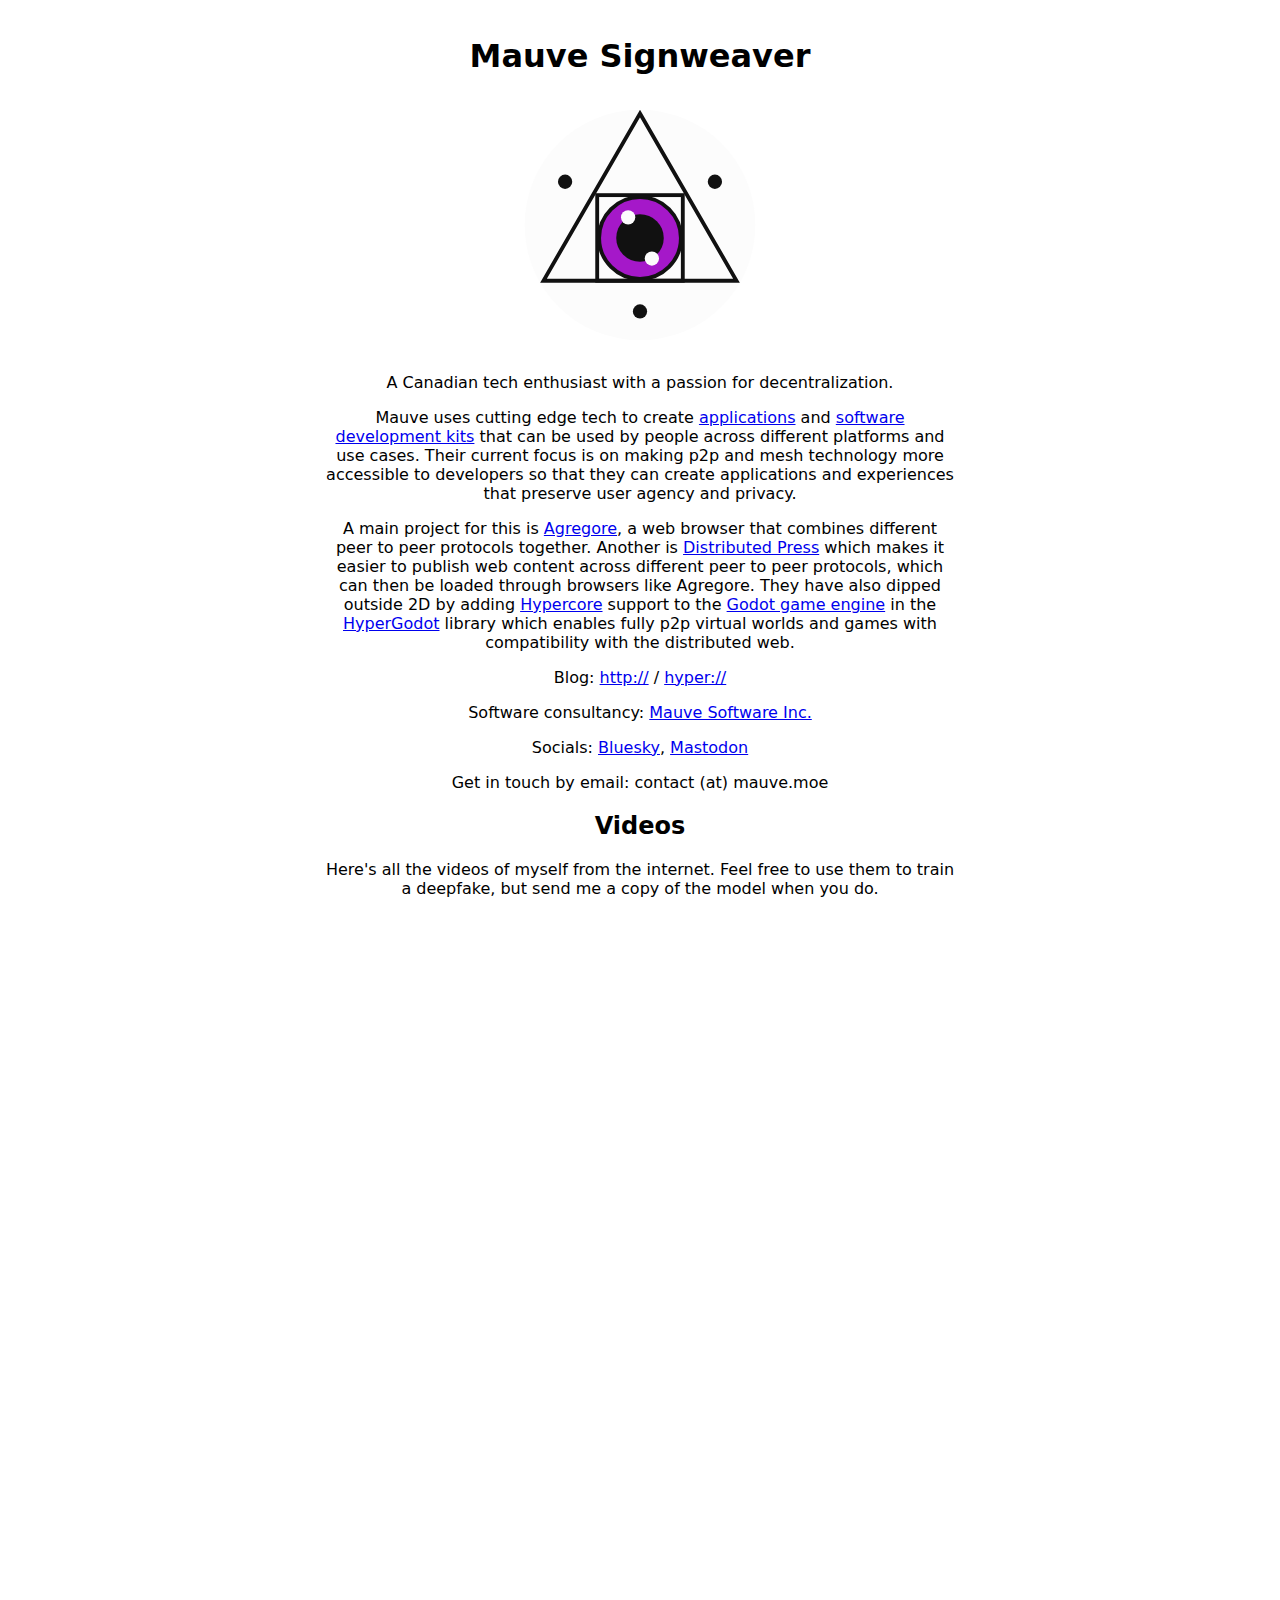
<file: index.html>
<!DOCTYPE html>
<title>RangerMauve</title>
<link rel="icon" href="RangerMauve.svg">
<meta name="generator" content="Mauve's Head, and a text editor." />
<meta property="og:title" content="@RangerMauve" />
<meta property="og:locale" content="en_US" />
<meta name="description" content="A Canadian tech enthusiast with a passion for decentralization." />
<meta property="og:description" content="A Canadian tech enthusiast with a passion for decentralization." />
<link rel="canonical" href="https://ranger.mauve.moe/" />
<meta property="og:url" content="https://ranger.mauve.moe/" />
<meta property="og:site_name" content="@RangerMauve" />
<meta property="og:image" itemprop="image" content="https://ranger.mauve.moe/RangerMauve.svg" />
<meta property="og:type" content="website" />
<script type="application/ld+json">
{
	"@type":"WebSite",
	"url":"https://ranger.mauve.moe/",
	"name":"@RangerMauve",
	"description":"A Canadian tech enthusiast with a passion for decentralization.",
	"headline":"RangerMauve - Decentralize Everything",
	"@context":"https://schema.org"
}
</script>
<link rel="stylesheet" href="style.css">
<h1>Mauve Signweaver</h1>
<div>
	<img src="RangerMauve.svg" class="eye" title="Eye logo">
</div>
<p>A Canadian tech enthusiast with a passion for decentralization.</p>
<p>
	Mauve uses cutting edge tech to create <a href="https://github.com/Wapikoni-Technique/Natakanu">applications</a> and
	<a href="https://github.com/RangerMauve/hyper-sdk">software development kits</a> that can be used by people across
	different platforms and use cases.
	Their current focus is on making p2p and mesh technology more accessible to developers so that they can create
	applications and experiences that preserve user agency and privacy.
</p>
<p>
	A main project for this is <a href="//agregore.mauve.moe">Agregore</a>, a web browser that combines different peer
	to peer protocols together.
	Another is <a href="//distributed.press/">Distributed Press</a> which makes it easier to publish web content across
	different peer to peer protocols, which can then be loaded through browsers like Agregore.
	They have also dipped outside 2D by adding <a href="//holepunch.to">Hypercore</a> support to the <a
		href="https://godotengine.org/">Godot game engine</a> in the <a
		href="https://github.com/HyperGodot">HyperGodot</a> library which enables fully p2p virtual worlds and games
	with compatibility with the distributed web.
</p>
<p>
	Blog: <a href="//blog.mauve.moe">http://</a>
	/
	<a href="hyper://94f0cab7f60fcc2a711df11c85db5e0594d11e8a3efd04a06f46a3c34d03c418">hyper://</a>
</p>

<p>
	Software consultancy: <a href="https://software.mauve.moe/">Mauve Software Inc.</a>
</p>

<p>
	Socials: <a href="https://bsky.app/profile/mauve.moe">Bluesky</a>, <a
		href="https://mastodon.mauve.moe/@mauve">Mastodon</a>
</p>

<p>
	Get in touch by email: contact (at) mauve.moe
</p>

<h2 id="videos">Videos</h2>
<p>
	Here's all the videos of myself from the internet. Feel free to use them to train a deepfake, but send me a copy of
	the model when you do.
</p>

<iframe width="560" height="315" src="https://www.youtube.com/embed/81cspzAT5eo?si=4odYYa3QPeMECW3G"
	title="YouTube video player" frameborder="0" allow="autoplay; clipboard-write; encrypted-media; picture-in-picture;"
	referrerpolicy="strict-origin-when-cross-origin" allowfullscreen></iframe>

<iframe width="560" height="315" src="https://www.youtube.com/embed/HrQAYgMA-mc?si=WbGT4Tu3lMuBIbdk"
	title="YouTube video player" frameborder="0" allow="autoplay; clipboard-write; encrypted-media; picture-in-picture;"
	referrerpolicy="strict-origin-when-cross-origin" allowfullscreen></iframe>

<iframe width="560" height="315" src="https://www.youtube.com/embed/GztPt4Yhl8M?si=_0WQ6tdm4J0d4hh4"
	title="YouTube video player" frameborder="0" allow="autoplay; clipboard-write; encrypted-media; picture-in-picture;"
	referrerpolicy="strict-origin-when-cross-origin" allowfullscreen></iframe>

<iframe width="560" height="315" src="https://www.youtube.com/embed/VqUzhnDd1-E?si=XIo-1WnlGVDpM-Xz"
	title="YouTube video player" frameborder="0" allow="autoplay; clipboard-write; encrypted-media; picture-in-picture;"
	referrerpolicy="strict-origin-when-cross-origin" allowfullscreen></iframe>

<iframe width="560" height="315" src="https://www.youtube.com/embed/J_Q6hF_lPiM?si=yKTttlJlMywItOL0"
	title="YouTube video player" frameborder="0" allow="autoplay; clipboard-write; encrypted-media; picture-in-picture;"
	referrerpolicy="strict-origin-when-cross-origin" allowfullscreen></iframe>

<iframe width="560" height="315" src="https://www.youtube.com/embed/U2jiSWR2d-E?si=VBT1b4W89kRBz-5y"
	title="YouTube video player" frameborder="0" allow="autoplay; clipboard-write; encrypted-media; picture-in-picture;"
	referrerpolicy="strict-origin-when-cross-origin" allowfullscreen></iframe>

<iframe width="560" height="315" src="https://www.youtube.com/embed/U2jiSWR2d-E?si=VBT1b4W89kRBz-5y"
	title="YouTube video player" frameborder="0" allow="autoplay; clipboard-write; encrypted-media; picture-in-picture;"
	referrerpolicy="strict-origin-when-cross-origin" allowfullscreen></iframe>

<iframe width="560" height="315" src="https://www.youtube.com/embed/nJcLJjlLDAw?si=97m9iYqXpTOUWLEg"
	title="YouTube video player" frameborder="0" allow="autoplay; clipboard-write; encrypted-media; picture-in-picture;"
	referrerpolicy="strict-origin-when-cross-origin" allowfullscreen></iframe>

<iframe width="560" height="315" src="https://www.youtube.com/embed/eUIc3uvkbtA?si=uRp83YS0rZPpaeCM"
	title="YouTube video player" frameborder="0" allow="autoplay; clipboard-write; encrypted-media; picture-in-picture;"
	referrerpolicy="strict-origin-when-cross-origin" allowfullscreen></iframe>

<iframe width="560" height="315" src="https://www.youtube.com/embed/TnYKvOQB0ts?si=QRZlodGcnI-jFslb"
	title="YouTube video player" frameborder="0" allow="autoplay; clipboard-write; encrypted-media; picture-in-picture;"
	referrerpolicy="strict-origin-when-cross-origin" allowfullscreen></iframe>

<iframe width="560" height="315" src="https://www.youtube.com/embed/8WHLXyjETCU?si=zAcq9TNq5ji1QM-N"
	title="YouTube video player" frameborder="0" allow="autoplay; clipboard-write; encrypted-media; picture-in-picture;"
	referrerpolicy="strict-origin-when-cross-origin" allowfullscreen></iframe>

<iframe width="560" height="315" src="https://www.youtube.com/embed/gHrul4jEHvs?si=vf0aR3VXpAKQYRkb"
	title="YouTube video player" frameborder="0" allow="autoplay; clipboard-write; encrypted-media; picture-in-picture;"
	referrerpolicy="strict-origin-when-cross-origin" allowfullscreen></iframe>

<iframe width="560" height="315" src="https://www.youtube.com/embed/exMYxhh5t24?si=fc779gV3uuGQ6hO3"
	title="YouTube video player" frameborder="0" allow="autoplay; clipboard-write; encrypted-media; picture-in-picture;"
	referrerpolicy="strict-origin-when-cross-origin" allowfullscreen></iframe>

<iframe width="560" height="315" src="https://www.youtube.com/embed/tQeBh9DKHXQ?si=2O27HeONgTI6jFGy"
	title="YouTube video player" frameborder="0" allow="autoplay; clipboard-write; encrypted-media; picture-in-picture;"
	referrerpolicy="strict-origin-when-cross-origin" allowfullscreen></iframe>

<iframe width="560" height="315" src="https://www.youtube.com/embed/qwOOgvEiN_M?si=0WjTIfVlHbCYZBlG"
	title="YouTube video player" frameborder="0" allow="autoplay; clipboard-write; encrypted-media; picture-in-picture;"
	referrerpolicy="strict-origin-when-cross-origin" allowfullscreen></iframe>

<iframe width="560" height="315" src="https://www.youtube.com/embed/ciRWmEhL8e8?si=qT0193bMRUj81T_4"
	title="YouTube video player" frameborder="0" allow="autoplay; clipboard-write; encrypted-media; picture-in-picture;"
	referrerpolicy="strict-origin-when-cross-origin" allowfullscreen></iframe>

<iframe width="560" height="315" src="https://www.youtube.com/embed/0IQYaMsjbNE?si=ZjK34NspDWSt_v3r"
	title="YouTube video player" frameborder="0" allow="autoplay; clipboard-write; encrypted-media; picture-in-picture;"
	referrerpolicy="strict-origin-when-cross-origin" allowfullscreen></iframe>
<iframe width="560" height="315" src="https://www.youtube.com/embed/9GHKj3D468k?si=T1cwuJ69DXuMRFgL"
	title="YouTube video player" frameborder="0" allow="autoplay; clipboard-write; encrypted-media; picture-in-picture;"
	referrerpolicy="strict-origin-when-cross-origin" allowfullscreen></iframe>

<iframe width="560" height="315" src="https://www.youtube.com/embed/_omtM02_uYw?si=SsseLpQTuluVJDYd"
	title="YouTube video player" frameborder="0" allow="autoplay; clipboard-write; encrypted-media; picture-in-picture;"
	referrerpolicy="strict-origin-when-cross-origin" allowfullscreen></iframe>

<iframe width="560" height="315" src="https://www.youtube.com/embed/zZqPomT1Teo?si=irxZXVdkrrwv-har"
	title="YouTube video player" frameborder="0" allow="autoplay; clipboard-write; encrypted-media; picture-in-picture;"
	referrerpolicy="strict-origin-when-cross-origin" allowfullscreen></iframe>

<iframe width="560" height="315" src="https://www.youtube.com/embed/qvjlfpIZiDY?si=XOho5gnVAu7u5eM0"
	title="YouTube video player" frameborder="0" allow="autoplay; clipboard-write; encrypted-media; picture-in-picture;"
	referrerpolicy="strict-origin-when-cross-origin" allowfullscreen></iframe>

<iframe width="560" height="315" src="https://www.youtube.com/embed/BtAtgLWzyXU?si=bzKGsjozt7YF1EkN"
	title="YouTube video player" frameborder="0" allow="autoplay; clipboard-write; encrypted-media; picture-in-picture;"
	referrerpolicy="strict-origin-when-cross-origin" allowfullscreen></iframe>
</file>
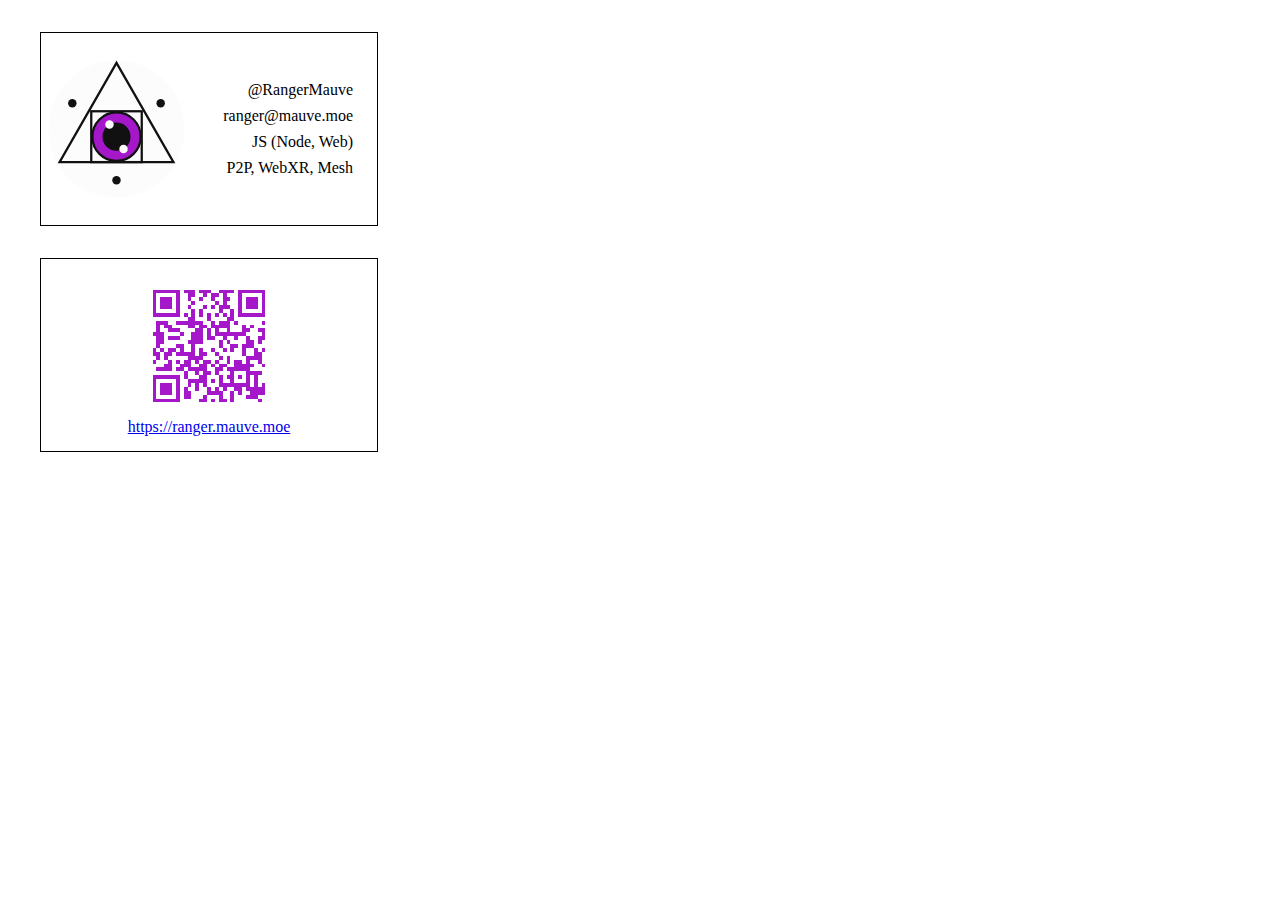
<file: card.html>
<!DOCTYPE html>
<title>RangerMauve</title>
<style>
  .card-body {
    width: 3.5in;
    height: 2in;
    display: flex;
    border: 1px solid black;
    font-family: Consolas;
    margin: 2em;
    justify-content: center;
    align-items: center;
  }

  .card-logo {
    width: 45%;
    object-fit: contain;
  }
  .card-info-section {
    padding-right: 20px;
    text-align: right;
    flex: 1;
    justify-content: center;
    display: flex;
    flex-direction: column;
  }
  .card-info {
    margin: 0.25em;
  }

  .card-qr-section {
    display: flex;
    flex-direction: column;
    justify-content: center;
    align-items: center;
  }
  .card-qr {
    height: 1.5in;
    width: 1.5in;
    object-fit: contain;
    align-self: center;
  }

  .card-info-justified {
    text-align: justify;
  }
</style>
<div class="card-body">
  <img class="card-logo" src="./RangerMauve.svg"/>
  <div class="card-info-section">
    <div class="card-info">@RangerMauve</div>
    <div class="card-info">ranger@mauve.moe</div>
    <div class="card-info">JS (Node, Web)</div>
    <div class="card-info">P2P, WebXR, Mesh</div>
  </div>
</div>
<div class="card-body">
  <div class="card-qr-section">
    <img class="card-qr" src="./https-qrcode.svg" />
    <a href="https://ranger.mauve.moe/">https://ranger.mauve.moe</a>
  </div>
</div>
</file>
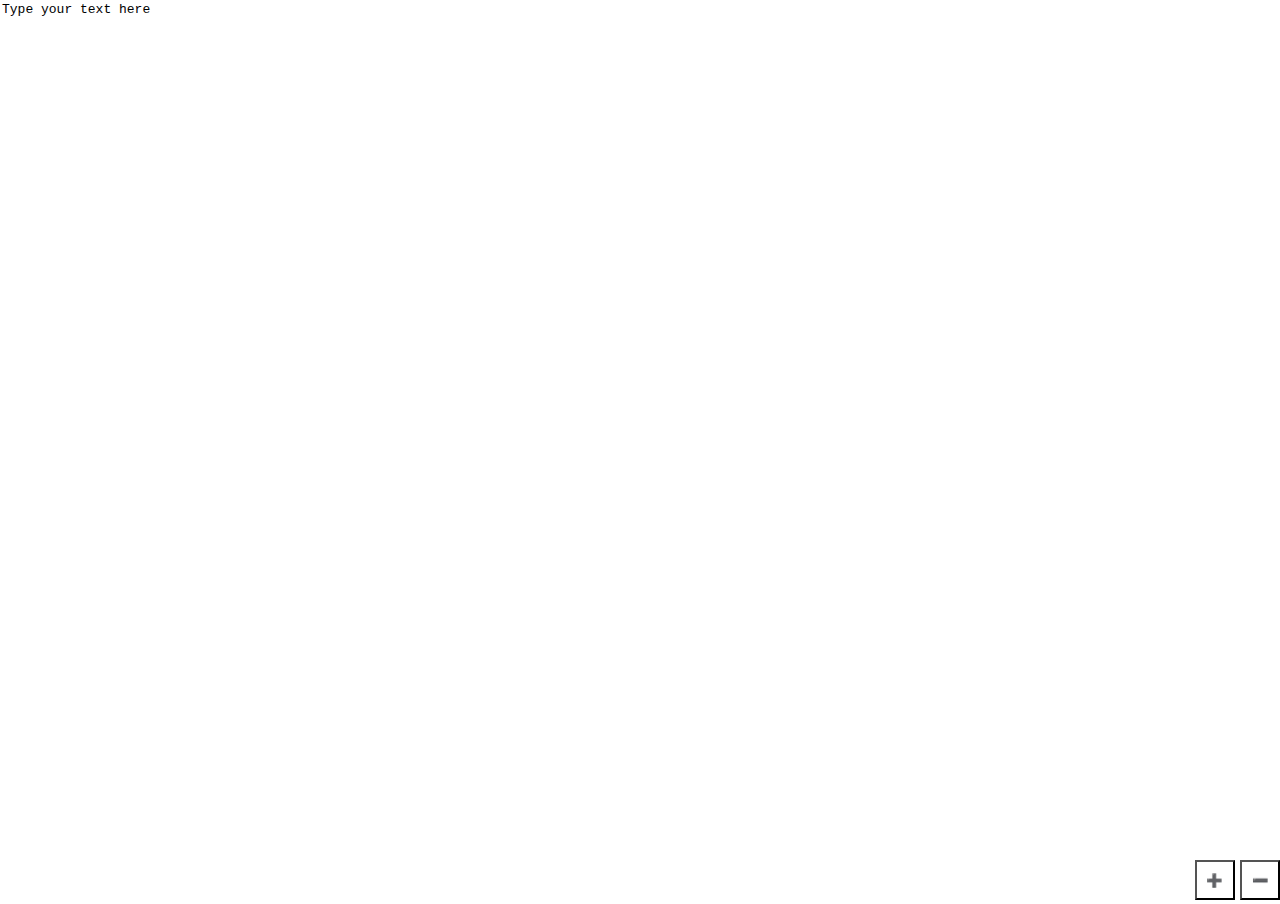
<file: textgrower.html>
<!DOCTYPE html>
<title>TextGrower</title>
<meta name="viewport" content="width=device-width, initial-scale=1.0">
<meta name="description" content="Grow text on the screen">
<style>
  body, html {
    margin:0px;
    padding:0px;
    font-family: system-ui;
  }
  textarea {
    box-sizing: border-box;
    width: 100%;
    height: 100vh;
    margin: 0px;
    border: none;
    font-size: 1em;
  }
  section {
    position: fixed;
    right: 0px;
    bottom: 0px;
  }
  button {
    width: 3em;
    height: 3em;
    border: 1 px solid black;
    background: white;
  }
</style>
<section>
<button id="growButton" title="Click to increase font size">➕</button>
<button id="shrinkButton" title="Click to decrease font size">➖</button>
</section>
<textarea id="contentBox">
Type your text here
</textarea>
<script type="module">
  let size = 1;
  growButton.onclick = () => {
    contentBox.style.fontSize = `${++size}em`
  }
  shrinkButton.onclick = () => {
    contentBox.style.fontSize = `${--size}em`
  }
</script>
</file>
<file: style.css>
@import url("agregore://theme/vars.css");

html,
body {
	font-family: system-ui,-apple-system,BlinkMacSystemFont,"Segoe UI",Roboto,Oxygen-Sans,Ubuntu,Cantarell,"Helvetica Neue",sans-serif;
	text-align: center;
	background: var(--ag-theme-background);
	color: var(--ag-theme-text);
}

body {
	box-sizing: border-box;
	margin: 0 auto;
	padding: 1em;
	max-width: 666px;
}

.eye {
	max-width: 256px;
}
</file>
